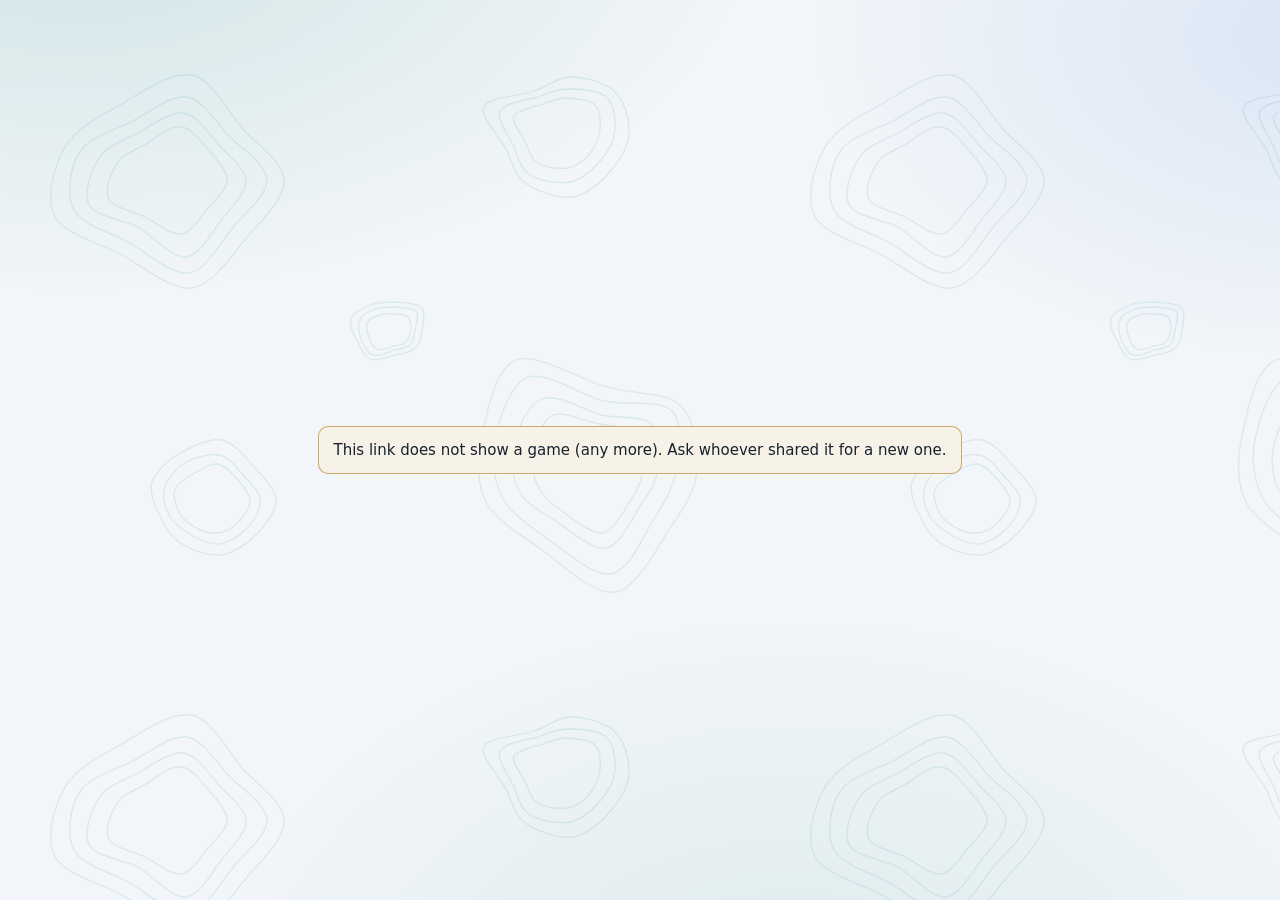
<file: manager/archipelago_manager/static/watch.html>
<!doctype html>
<html lang="en">
<head>
  <meta charset="utf-8">
  <meta name="viewport" content="width=device-width, initial-scale=1">
  <meta name="color-scheme" content="dark light">
  <meta name="referrer" content="no-referrer">
  <title>Archipelago Manager</title>
  <link rel="icon" href="favicon.svg" type="image/svg+xml">
  <link rel="stylesheet" href="style.css">
  <script src="js/theme.js"></script>
</head>
<body class="watch">
  <div id="watch"><div class="loading"><span class="spinner"></span>Loading…</div></div>
  <noscript><p style="padding:2rem">This page needs JavaScript.</p></noscript>
  <script type="module" src="js/watch.js"></script>
</body>
</html>
</file>
<file: manager/archipelago_manager/static/style.css>
/* Archipelago Manager. Dark by default, light when the system asks for it, or as chosen in the user menu. */
:root {
  color-scheme: dark light;
  --bg: #0d1520;
  --surface: #142030;
  --surface-2: #1a2a3d;
  --border: #263a52;
  --text: #e5ecf4;
  --muted: #8ea2b8;
  --accent: #3fb7a6;
  --accent-strong: #52cdbb;
  --on-accent: #04211d;
  --ok: #3ecf8e;
  --warn: #e5b13a;
  --bad: #f06a6a;
  --info: #5aa9ff;
  --radius: 10px;
  --shadow: 0 10px 30px rgba(0, 0, 0, .4);
  --font: system-ui, -apple-system, "Segoe UI", Roboto, "Helvetica Neue", sans-serif;
  --mono: ui-monospace, SFMono-Regular, Menlo, Consolas, "Liberation Mono", monospace;
  /* chart series, in this order (validated for color vision deficiencies against --surface); --series-rest for the
     players a chart does not single out */
  --series-1: #3987e5; --series-2: #d95926; --series-3: #199e70; --series-4: #c98500;
  --series-5: #d55181; --series-6: #008300; --series-7: #9085e9; --series-8: #e66767;
  --series-rest: #3e5470;
}
@media (prefers-color-scheme: light) {
  :root:not([data-theme="dark"]) {
    --bg: #f2f5f9;
    --surface: #ffffff;
    --surface-2: #eef2f7;
    --border: #d5dee9;
    --text: #17212e;
    --muted: #596b80;
    --accent: #0f8a78;
    --accent-strong: #0b6f61;
    --on-accent: #ffffff;
    --ok: #168a58;
    --warn: #a86d00;
    --bad: #c93636;
    --info: #1c6fd1;
    --shadow: 0 10px 30px rgba(20, 40, 70, .15);
    --series-1: #2a78d6; --series-2: #eb6834; --series-3: #1baf7a; --series-4: #eda100;
    --series-5: #e87ba4; --series-6: #008300; --series-7: #6250d6; --series-8: #e34948;
    --series-rest: #c5d0dc;
  }
}
/* The theme chosen in the user menu (theme.js), whatever the system asks for. The light colors are those above. */
:root[data-theme="dark"] { color-scheme: dark; }
:root[data-theme="light"] {
  color-scheme: light;
  --bg: #f2f5f9;
  --surface: #ffffff;
  --surface-2: #eef2f7;
  --border: #d5dee9;
  --text: #17212e;
  --muted: #596b80;
  --accent: #0f8a78;
  --accent-strong: #0b6f61;
  --on-accent: #ffffff;
  --ok: #168a58;
  --warn: #a86d00;
  --bad: #c93636;
  --info: #1c6fd1;
  --shadow: 0 10px 30px rgba(20, 40, 70, .15);
  --series-1: #2a78d6; --series-2: #eb6834; --series-3: #1baf7a; --series-4: #eda100;
  --series-5: #e87ba4; --series-6: #008300; --series-7: #6250d6; --series-8: #e34948;
  --series-rest: #c5d0dc;
}

* { box-sizing: border-box; }
html { -webkit-text-size-adjust: 100%; }
body { margin: 0; background: var(--bg); color: var(--text); font: 15px/1.5 var(--font); }
/* The page: deep water lit by a few islands, with their contour lines as on a sea chart. The lines are a layer behind
   everything, so they only show between the cards, never under text; their colour follows the theme's accent. */
body {
  min-height: 100vh;
  background:
    radial-gradient(1100px 620px at 6% -10%, color-mix(in srgb, var(--accent) 15%, transparent), transparent 62%),
    radial-gradient(900px 560px at 104% 4%, color-mix(in srgb, var(--info) 11%, transparent), transparent 58%),
    radial-gradient(1000px 700px at 62% 115%, color-mix(in srgb, var(--accent) 10%, transparent), transparent 60%),
    var(--bg);
  background-attachment: fixed;
}
body::before {
  --contours: url("data:image/svg+xml,%3Csvg xmlns=%22http://www.w3.org/2000/svg%22 width=%22760%22 height=%22640%22 viewBox=%220 0 760 640%22%3E%3Cpath d=%22M227 180C227 189 216 199 208 208C201 217 192 232 181 234C170 235 157 223 145 217C133 211 114 208 109 199C104 190 111 173 117 163C123 154 135 150 146 144C156 138 170 125 181 127C192 128 202 143 210 151C217 160 227 171 227 180ZM246 180C247 192 233 205 223 218C212 231 200 256 186 257C172 259 154 236 138 227C122 219 96 217 89 205C83 194 91 170 99 158C107 146 124 140 138 133C152 125 170 111 184 113C197 115 209 134 219 145C229 156 245 168 246 180ZM267 180C267 195 247 211 234 226C221 241 207 270 189 273C171 275 147 253 128 242C109 232 82 225 74 210C66 195 70 166 80 152C89 137 113 131 131 122C149 113 170 95 187 97C203 100 217 123 230 137C244 150 266 165 267 180ZM284 180C285 198 264 218 248 236C233 254 213 285 192 288C171 291 143 266 120 254C97 242 64 234 55 216C45 198 54 166 65 147C76 129 98 117 120 105C141 93 171 71 192 75C212 79 227 110 242 128C258 145 283 162 284 180ZM600 130C599 138 596 146 591 152C586 159 577 166 568 168C559 169 545 168 538 163C530 159 529 149 525 141C521 133 511 122 514 116C517 110 534 107 543 104C551 101 558 98 567 98C575 98 589 100 595 105C600 110 601 122 600 130ZM615 130C614 140 609 151 601 160C594 168 583 179 571 182C559 184 540 181 530 175C520 169 518 155 513 145C508 134 496 119 500 111C504 103 526 100 538 97C549 93 557 89 568 89C580 89 598 90 606 97C614 104 616 120 615 130ZM629 130C629 143 622 157 613 168C604 180 588 194 574 197C559 199 536 191 525 183C513 174 512 160 505 147C498 135 479 116 484 106C489 97 520 96 534 91C548 86 558 77 571 77C584 77 604 82 614 91C624 100 629 117 629 130ZM643 470C642 481 638 489 631 500C624 510 614 531 603 533C591 534 573 519 562 511C551 504 543 496 538 486C533 477 531 464 533 452C536 440 542 420 553 415C564 411 585 421 599 424C614 427 633 426 640 434C647 441 645 459 643 470ZM658 470C656 484 649 493 640 506C632 519 620 545 606 548C592 550 570 531 556 521C541 512 527 505 520 492C513 480 510 462 514 446C517 431 527 404 542 399C557 393 583 410 601 415C620 419 643 415 653 425C662 434 660 456 658 470ZM676 470C673 488 666 500 655 517C644 534 630 571 611 574C593 577 563 549 545 537C527 524 511 514 502 497C494 481 491 460 495 440C499 420 510 384 528 377C546 371 580 395 604 401C628 406 660 399 672 411C684 423 679 452 676 470ZM697 470C696 490 684 508 670 528C657 548 637 589 615 592C593 596 560 562 538 547C517 532 496 521 486 502C477 484 477 460 482 436C487 412 495 368 516 360C537 352 580 380 607 387C634 395 665 391 680 405C695 419 699 450 697 470ZM250 500C250 507 245 515 239 521C234 527 225 533 217 533C209 534 199 530 193 526C186 522 181 516 178 510C175 504 173 495 175 489C178 483 186 478 193 474C200 470 210 463 217 464C225 465 233 474 238 480C243 486 250 493 250 500ZM260 500C261 509 255 520 248 527C241 535 229 543 219 544C209 545 196 538 188 533C179 528 172 521 168 513C164 505 162 494 165 486C168 478 176 468 185 463C194 458 209 453 219 455C229 457 237 468 244 476C250 483 260 491 260 500ZM276 500C276 511 266 525 257 534C248 543 234 553 221 555C209 556 191 550 181 543C171 537 164 526 160 516C155 506 149 492 152 482C156 472 167 460 179 454C190 447 210 438 222 440C235 443 246 458 255 468C264 478 275 489 276 500ZM411 330C410 334 409 339 406 342C404 345 398 345 393 346C389 348 381 351 377 349C373 347 370 341 369 337C367 332 366 327 367 323C369 319 375 316 380 315C384 313 389 314 393 314C398 314 405 314 408 317C411 320 411 326 411 330ZM415 330C414 336 414 341 410 345C407 348 400 349 394 350C388 352 379 357 373 355C368 353 363 345 361 339C359 333 357 325 360 320C362 315 370 311 376 309C382 307 388 307 395 307C401 308 413 307 416 311C420 315 416 324 415 330ZM422 330C421 337 420 344 415 348C411 352 403 354 395 355C388 357 377 362 370 359C364 357 360 347 357 340C353 334 349 324 351 318C354 312 365 307 373 304C380 302 388 302 396 302C404 303 417 303 421 307C426 312 423 323 422 330Z%22 fill=%22none%22 stroke=%22%23000%22 stroke-width=%221.3%22/%3E%3C/svg%3E");
  content: ""; position: fixed; inset: 0; z-index: -1; pointer-events: none;
  background: color-mix(in srgb, var(--accent) var(--contour-strength, 11%), transparent);
  -webkit-mask: var(--contours) 0 0 / 760px 640px repeat;
  mask: var(--contours) 0 0 / 760px 640px repeat;
}
h1, h2, h3 { line-height: 1.25; margin: 0; }
h1 { font-size: 1.6rem; }
h2 { font-size: 1.15rem; }
h3 { font-size: 1rem; }
p { margin: 0; }
a { color: var(--accent-strong); text-decoration: none; }
a:hover { text-decoration: underline; }
button.link { background: none; border: 0; padding: 0; font: inherit; color: var(--accent-strong); cursor: pointer; text-align: start; }
button.link:hover { text-decoration: underline; }
code, .mono { font-family: var(--mono); font-size: .9em; }
.muted { color: var(--muted); }
.small { font-size: .85rem; }
.center { text-align: center; justify-content: center; }
.grow { flex: 1; min-width: 0; }
:focus-visible { outline: 2px solid var(--accent); outline-offset: 2px; }
[hidden] { display: none !important; }

/* layout ------------------------------------------------------------------------------------------------------- */
.topbar { position: sticky; top: 0; z-index: 20; background: var(--surface); border-bottom: 1px solid var(--border); }
.topbar-inner { max-width: 1180px; margin: 0 auto; padding: 0 16px; display: flex; align-items: center; gap: 20px; min-height: 56px; }
.brand { display: flex; align-items: center; gap: 10px; color: var(--text); font-weight: 650; white-space: nowrap; }
.brand:hover { text-decoration: none; }
.brand-mark { display: block; width: 30px; height: 30px; flex: none; }
.brand-mark.large { width: 44px; height: 44px; }
.nav { display: flex; gap: 2px; flex: 1; overflow-x: auto; scrollbar-width: none; }
.nav::-webkit-scrollbar { display: none; }
.nav-link { display: inline-flex; align-items: center; gap: 7px; padding: 8px 12px; border-radius: 8px; color: var(--muted);
  white-space: nowrap; font-weight: 500; }
.nav-link:hover { color: var(--text); background: var(--surface-2); text-decoration: none; }
.nav-link[aria-current="page"] { color: var(--text); background: var(--surface-2); box-shadow: inset 0 -2px 0 var(--accent); }
.user-menu { position: relative; }
/* automatic updates (live.js): a line above a page that updates itself, with when it last did, a button that updates it
   now and one that pauses the updates */
.live { max-width: 1180px; margin: 0 auto; padding: 10px 16px 0; display: flex; justify-content: flex-end; align-items: center; gap: 2px; }
.live:not([hidden]) + .view { padding-top: 4px; }
.live-text { color: var(--muted); font-size: .8rem; font-weight: 400; white-space: nowrap; font-variant-numeric: tabular-nums; }
.live.paused .live-text { color: var(--warn); }
.live.failed .live-text { color: var(--bad); }
.live.busy .live-refresh .icon { animation: spin .8s linear infinite; }
@media (prefers-reduced-motion: reduce) { .live.busy .live-refresh .icon { animation: none; } }
.user-btn { gap: 8px; }
/* A translated sentence with elements in it (util.js withNodes): its parts lay out as if the wrapper were not there */
.sentence { display: contents; }
/* Names come from players: one that changes the text direction stays inside its own element (see i18n.js fill) */
span, code, strong, em, a, bdi { unicode-bidi: isolate; }
/* what checking a config found (components.js configCheckDialog) */
.check-list { margin: 0; padding-left: 20px; display: grid; gap: 4px; overflow-wrap: anywhere; }
.check-list.bad li::marker { color: var(--bad); }
.check-list.warn li::marker { color: var(--warn); }
/* a search above a list (games, archive, configs) */
.list-tools { padding: 12px 16px; justify-content: flex-end; }
.list-search { min-width: 200px; max-width: 320px; }
.list-none { padding: 0 16px 14px; }
.avatar { flex: none; width: 22px; height: 22px; border-radius: 50%; object-fit: cover; background: var(--surface-2); }
.menu { position: absolute; right: 0; top: calc(100% + 6px); min-width: 190px; background: var(--surface); border: 1px solid var(--border);
  border-radius: var(--radius); box-shadow: var(--shadow); padding: 6px; z-index: 30; }
.menu-item { display: flex; width: 100%; align-items: center; gap: 8px; padding: 8px 10px; border: 0; background: none; color: var(--text);
  border-radius: 6px; font: inherit; cursor: pointer; text-align: left; }
.menu-item:hover { background: var(--surface-2); }
.page { display: contents; }
.view { max-width: 1180px; margin: 0 auto; padding: 24px 16px 48px; min-height: calc(100vh - 110px); outline: none; }
.footer { text-align: center; padding: 16px; }
.page-head { display: flex; justify-content: space-between; align-items: flex-start; gap: 16px; flex-wrap: wrap; margin-bottom: 20px; }
.page-head p { margin-top: 4px; }
.page-actions { display: flex; gap: 8px; flex-wrap: wrap; align-items: center; }
.stack { display: flex; flex-direction: column; gap: 14px; }
.stack.tight { gap: 8px; }
.row { display: flex; gap: 10px; align-items: center; flex-wrap: wrap; }
.row.spread { justify-content: space-between; }
.grid { display: grid; gap: 16px; grid-template-columns: repeat(auto-fill, minmax(320px, 1fr)); }
.grid.tiles { grid-template-columns: repeat(auto-fill, minmax(180px, 1fr)); }
.section { margin-top: 28px; }
.section > .section-head { display: flex; justify-content: space-between; align-items: center; margin-bottom: 12px; gap: 12px; flex-wrap: wrap; }

/* cards ------------------------------------------------------------------------------------------------------- */
.card { background: var(--surface); border: 1px solid var(--border); border-radius: var(--radius); padding: 18px; }
.card.flush { padding: 0; overflow: hidden; }
.card h2 { margin-bottom: 10px; }
.card-head { display: flex; align-items: flex-start; justify-content: space-between; gap: 12px; }
.tile { background: var(--surface); border: 1px solid var(--border); border-radius: var(--radius); padding: 14px 16px; }
.tile .value { font-size: 1.7rem; font-weight: 700; line-height: 1.2; }
.tile .label { color: var(--muted); font-size: .85rem; }
.game-card { display: flex; flex-direction: column; gap: 12px; }
.game-card h3 a { color: var(--text); }
.kv { display: grid; grid-template-columns: max-content 1fr; gap: 8px 16px; align-items: center; margin: 0; }
.kv dt { color: var(--muted); }
.kv dd { margin: 0; min-width: 0; }
details.card > summary { cursor: pointer; font-weight: 600; font-size: 1.05rem; list-style: none; display: flex; align-items: center; gap: 8px; }
details.card > summary::before { content: "▸"; color: var(--muted); transition: transform .15s; }
details.card[open] > summary::before { transform: rotate(90deg); }
details.card[open] > summary { margin-bottom: 14px; }

/* buttons & forms ---------------------------------------------------------------------------------------------- */
.btn { display: inline-flex; align-items: center; justify-content: center; gap: 7px; padding: 8px 14px; border-radius: 8px;
  border: 1px solid var(--border); background: var(--surface-2); color: var(--text); font: inherit; font-weight: 550; cursor: pointer;
  white-space: nowrap; text-decoration: none; }
.btn:hover { border-color: var(--muted); text-decoration: none; }
.btn:disabled { opacity: .55; cursor: not-allowed; }
.btn.primary { background: var(--accent); border-color: var(--accent); color: var(--on-accent); }
.btn.primary:hover { background: var(--accent-strong); border-color: var(--accent-strong); }
.btn.danger { background: transparent; border-color: var(--bad); color: var(--bad); }
.btn.danger:hover { background: var(--bad); color: #fff; }
.btn.ghost { background: transparent; border-color: transparent; }
.btn.ghost:hover { background: var(--surface-2); }
.btn.sm { padding: 4px 10px; font-size: .85rem; }
.btn.icon-only { padding: 6px; }
.btn.sm.icon-only { padding: 4px; }
.btn.block { width: 100%; }
.field { display: flex; flex-direction: column; gap: 5px; min-width: 0; }
.field-label { font-weight: 550; font-size: .9rem; }
.hint { color: var(--muted); font-size: .82rem; display: block; }
.input, select.input, textarea.input { width: 100%; padding: 8px 10px; border-radius: 8px; border: 1px solid var(--border); background: var(--bg);
  color: var(--text); font: inherit; min-width: 0; }
.input:focus { border-color: var(--accent); outline: none; box-shadow: 0 0 0 3px color-mix(in srgb, var(--accent) 25%, transparent); }
.input:disabled { opacity: .5; cursor: not-allowed; }
textarea.input { font-family: var(--mono); font-size: .88rem; line-height: 1.45; resize: vertical; tab-size: 2; }
textarea.editor { min-height: 62vh; white-space: pre; overflow: auto; }
.check { display: flex; gap: 10px; align-items: flex-start; cursor: pointer; }
.check input { margin-top: 4px; accent-color: var(--accent); width: 16px; height: 16px; }
/* a disabled button whose reason shows on hover: the wrapper takes the hover, as a disabled button gives no title */
.disabled-hint { display: inline-flex; cursor: not-allowed; }
.disabled-hint > .btn { pointer-events: none; }
/* the friends a config is shared with, under the choice they belong to (views/configs.js) */
.share-friends { padding-left: 26px; max-height: 240px; overflow-y: auto; }
.form-grid { display: grid; gap: 14px 18px; grid-template-columns: repeat(auto-fill, minmax(230px, 1fr)); }
.form-error { color: var(--bad); min-height: 1.2em; font-size: .9rem; }
.copyfield { display: inline-flex; align-items: center; gap: 4px; background: var(--bg); border: 1px solid var(--border); border-radius: 8px; padding: 3px 4px 3px 10px; max-width: 100%; }
.copyfield code { overflow-wrap: anywhere; }
.dropzone { border: 2px dashed var(--border); border-radius: var(--radius); padding: 22px; text-align: center; color: var(--muted); cursor: pointer; }
.dropzone.over { border-color: var(--accent); background: color-mix(in srgb, var(--accent) 10%, transparent); color: var(--text); }

/* badges & chips ----------------------------------------------------------------------------------------------- */
.badge { display: inline-flex; align-items: center; gap: 6px; padding: 2px 9px; border-radius: 999px; font-size: .78rem; font-weight: 600;
  background: var(--surface-2); border: 1px solid var(--border); white-space: nowrap; }
.badge.ok { color: var(--ok); border-color: color-mix(in srgb, var(--ok) 45%, transparent); }
.badge.warn { color: var(--warn); border-color: color-mix(in srgb, var(--warn) 45%, transparent); }
.badge.bad { color: var(--bad); border-color: color-mix(in srgb, var(--bad) 45%, transparent); }
.badge.accent { color: var(--accent-strong); border-color: color-mix(in srgb, var(--accent) 50%, transparent); }
.badge.muted { color: var(--muted); }
.dot { width: 8px; height: 8px; border-radius: 50%; background: var(--muted); display: inline-block; flex: none; }
.dot.ok { background: var(--ok); box-shadow: 0 0 0 3px color-mix(in srgb, var(--ok) 25%, transparent); }
.dot.warn { background: var(--warn); }
.dot.bad { background: var(--bad); }
.chips { display: inline-flex; gap: 6px; flex-wrap: wrap; }
.chip { display: inline-flex; align-items: center; gap: 5px; padding: 1px 9px; border-radius: 6px; font-size: .82rem; background: var(--surface-2);
  border: 1px solid var(--border); }
.chip.missing { color: var(--warn); border-color: color-mix(in srgb, var(--warn) 50%, transparent); }

/* tables ------------------------------------------------------------------------------------------------------- */
.table-wrap { overflow-x: auto; }
table.table { width: 100%; border-collapse: collapse; }
.table th { text-align: left; font-size: .78rem; text-transform: uppercase; letter-spacing: .05em; color: var(--muted); font-weight: 600;
  padding: 10px 14px; border-bottom: 1px solid var(--border); white-space: nowrap; }
.table td { padding: 11px 14px; border-bottom: 1px solid var(--border); vertical-align: middle; }
.table tr:last-child td { border-bottom: 0; }
.table tbody tr:hover { background: color-mix(in srgb, var(--surface-2) 55%, transparent); }
.table td.actions { text-align: right; white-space: nowrap; }
.table .select-col { width: 36px; }
.table td .input { padding: 4px 8px; }
/* an address in a narrow column would otherwise stand one letter per line; the table scrolls instead */
.table .copyfield code { white-space: nowrap; overflow-wrap: normal; }

/* feedback ------------------------------------------------------------------------------------------------------ */
.banner { display: flex; gap: 12px; align-items: flex-start; padding: 12px 14px; border-radius: var(--radius); border: 1px solid var(--border);
  background: var(--surface); }
.banner > .icon { flex: none; margin-top: 2px; }
.banner.warn { border-color: color-mix(in srgb, var(--warn) 55%, transparent); background: color-mix(in srgb, var(--warn) 9%, var(--surface)); }
.banner.warn > .icon { color: var(--warn); }
.banner.error { border-color: color-mix(in srgb, var(--bad) 55%, transparent); background: color-mix(in srgb, var(--bad) 9%, var(--surface)); }
.banner.error > .icon { color: var(--bad); }
.banner.info { border-color: color-mix(in srgb, var(--info) 50%, transparent); background: color-mix(in srgb, var(--info) 8%, var(--surface)); }
.banner.ok { border-color: color-mix(in srgb, var(--ok) 50%, transparent); background: color-mix(in srgb, var(--ok) 8%, var(--surface)); }
.page-banner, .page > div > .missing-panel { margin-bottom: 16px; }
.empty { text-align: center; padding: 36px 16px; display: flex; flex-direction: column; gap: 10px; align-items: center; background: var(--surface);
  border: 1px dashed var(--border); border-radius: var(--radius); }
.loading { display: flex; align-items: center; gap: 10px; color: var(--muted); padding: 30px; justify-content: center; }
.spinner { width: 16px; height: 16px; border-radius: 50%; border: 2px solid var(--border); border-top-color: var(--accent); animation: spin .8s linear infinite; }
@keyframes spin { to { transform: rotate(360deg); } }
.toasts { position: fixed; right: 16px; bottom: 16px; display: flex; flex-direction: column; gap: 8px; z-index: 100; max-width: min(420px, calc(100vw - 32px)); }
.toast { padding: 10px 14px; border-radius: 8px; background: var(--surface-2); border: 1px solid var(--border); box-shadow: var(--shadow); }
.toast.success { border-color: var(--ok); }
.toast.error { border-color: var(--bad); }
.overlay { position: fixed; inset: 0; background: rgba(4, 10, 18, .65); display: grid; place-items: center; z-index: 50; padding: 16px; }
.modal { background: var(--surface); border: 1px solid var(--border); border-radius: 14px; box-shadow: var(--shadow); width: min(520px, 100%);
  max-height: calc(100vh - 32px); display: flex; flex-direction: column; }
.modal.wide { width: min(860px, 100%); }
.modal-head { display: flex; justify-content: space-between; align-items: center; padding: 14px 18px; border-bottom: 1px solid var(--border); gap: 10px; }
.modal-body { padding: 18px; overflow: auto; }
.modal-actions { display: flex; justify-content: flex-end; gap: 10px; padding: 14px 18px; border-top: 1px solid var(--border); }

/* progress ----------------------------------------------------------------------------------------------------- */
.progress-wrap { display: flex; align-items: center; gap: 10px; min-width: 150px; }
.progress { flex: 1; height: 8px; border-radius: 99px; background: var(--surface-2); border: 1px solid var(--border); overflow: hidden; min-width: 60px; }
.progress .bar { height: 100%; background: var(--accent); border-radius: 99px; transition: width .4s; }
.progress .bar.done { background: var(--ok); }
.progress-label { font-size: .82rem; color: var(--muted); white-space: nowrap; font-variant-numeric: tabular-nums; }
.progress-wrap.big .progress { height: 12px; }

/* console ------------------------------------------------------------------------------------------------------ */
.console { background: #0a0f16; color: #cfe1f1; font-family: var(--mono); font-size: .82rem; line-height: 1.45; border: 1px solid var(--border);
  border-radius: 8px; padding: 10px 12px; height: 340px; overflow: auto; white-space: pre-wrap; overflow-wrap: anywhere; }
.console .cmd { color: var(--accent-strong); }
.console .sys { color: #7f93a8; }
.console .err { color: #f58a8a; }
.job-log { height: 420px; }

/* progress chart -------------------------------------------------------------------------------------------- */
.chart { position: relative; }
.chart > svg { display: block; width: 100%; overflow: visible; touch-action: pan-y; }
.chart > svg:focus-visible { outline: 2px solid var(--accent); outline-offset: 4px; border-radius: 4px; }
.chart .gridline { stroke: var(--border); stroke-width: 1; shape-rendering: crispEdges; }
.chart .axis-label { fill: var(--muted); font-size: 11px; font-variant-numeric: tabular-nums; }
.chart .series { fill: none; stroke-width: 2; stroke-linejoin: round; stroke-linecap: round; }
.chart .series.dim { opacity: .25; }
.chart .marker { stroke: var(--surface); stroke-width: 2; }
.chart .crosshair { stroke: var(--muted); stroke-width: 1; shape-rendering: crispEdges; }
.chart-tip { position: absolute; top: 0; pointer-events: none; background: var(--surface); border: 1px solid var(--border);
  border-radius: 8px; box-shadow: var(--shadow); padding: 8px 10px; font-size: .82rem; min-width: 180px; max-width: 280px; z-index: 5; }
.chart-tip .when { color: var(--muted); margin-bottom: 4px; }
.chart-tip .row-line { display: flex; align-items: center; gap: 8px; line-height: 1.6; }
.chart-tip .value { font-weight: 600; min-width: 3.2em; font-variant-numeric: tabular-nums; }
.chart-tip .name { color: var(--muted); overflow: hidden; text-overflow: ellipsis; white-space: nowrap; }
.line-key { display: inline-block; flex: none; vertical-align: middle; width: 18px; height: 6px; }
.legend { display: flex; flex-wrap: wrap; gap: 4px 16px; font-size: .85rem; color: var(--muted); }
.legend button { all: unset; display: inline-flex; align-items: center; gap: 6px; cursor: pointer; border-radius: 4px; padding: 1px 2px; }
.legend button:focus-visible { outline: 2px solid var(--accent); }
.legend button[aria-pressed="true"] { color: var(--text); }

/* text client: Archipelago's own colors on the console's dark background */
.textclient { height: 380px; }
.textclient .msg, .feed .msg { padding: 1px 0; }
.textclient .time, .feed .time { color: #5f7186; margin-right: .7em; font-size: .9em; }
.textclient .note, .feed .note { color: #7f93a8; font-style: italic; }
.tc-player { color: #fafad2; }
.tc-me { color: #ee00ee; }
.tc-location { color: #00ff7f; }
.tc-entrance { color: #6495ed; }
.tc-item.progression { color: #af99ef; }
.tc-item.useful { color: #6d8be8; }
.tc-item.trap { color: #fa8072; }
.tc-item.filler { color: #00eeee; }
.feed { height: 320px; }
.feed .tc-item { font-weight: 600; }
.feed .goal { color: #7ee2a8; }

/* auth --------------------------------------------------------------------------------------------------------- */
.auth-wrap { min-height: 100vh; display: grid; place-items: center; padding: 16px; }
.auth-card { width: min(400px, 100%); display: flex; flex-direction: column; gap: 16px; padding: 28px; box-shadow: var(--shadow); }
.auth-brand { display: flex; align-items: center; gap: 12px; }
.auth-brand h1 { font-size: 1.3rem; }
.auth-or { display: flex; align-items: center; gap: 10px; color: var(--muted); font-size: .85rem; }
.auth-or::before, .auth-or::after { content: ""; flex: 1; border-top: 1px solid var(--border); }
.btn.discord { background: #5865f2; border-color: #5865f2; color: #fff; }
.btn.discord:hover { background: #4752c4; border-color: #4752c4; }
.menu-sep { border-top: 1px solid var(--border); margin: 6px 0; }
.menu-value { margin-left: auto; padding-left: 12px; display: inline-flex; align-items: center; gap: 4px; color: var(--muted); font-size: .85rem; }
.menu-back { font-weight: 600; }

/* the languages (app.js languageOptions): a badge with the code, the language's own name, its name in the current one */
.lang-option { gap: 10px; }
.lang-code { flex: none; width: 30px; padding: 2px 0; border: 1px solid var(--border); border-radius: 6px; background: var(--surface-2);
  color: var(--muted); font-size: .7rem; font-weight: 700; letter-spacing: .05em; text-align: center; }
.lang-option[aria-checked="true"] .lang-code { background: var(--accent); border-color: var(--accent); color: var(--on-accent); }
.lang-names { display: flex; flex-direction: column; line-height: 1.25; margin-right: auto; }
.lang-picker { position: relative; align-self: center; }
/* opens upwards from the bottom of the sign-in card, on a phone too (where other menus hang from the top bar) */
.lang-picker .lang-menu { position: absolute; top: auto; bottom: calc(100% + 6px); left: 50%; right: auto; transform: translateX(-50%);
  min-width: 230px; }
.menu-note { padding: 4px 10px 6px; color: var(--muted); font-size: .8rem; overflow-wrap: anywhere; }

.slot-name { font-weight: 600; }
.status-line { display: inline-flex; align-items: center; gap: 7px; }
.tabs { display: flex; gap: 4px; border-bottom: 1px solid var(--border); margin-bottom: 18px; overflow-x: auto; }
.tab { padding: 9px 14px; color: var(--muted); border-bottom: 2px solid transparent; font-weight: 550; white-space: nowrap; }
.tab:hover { color: var(--text); text-decoration: none; }
.tab[aria-current="page"] { color: var(--text); border-bottom-color: var(--accent); }
button.tab { background: none; border: 0; border-bottom: 2px solid transparent; font: inherit; font-weight: 550; cursor: pointer; }
button.tab:hover { color: var(--text); }
button.tab { display: inline-flex; align-items: center; gap: 6px; }
/* two views of one card, side by side (the game page: activity or the text client) */
.switch { display: inline-flex; flex-shrink: 0; border: 1px solid var(--border); border-radius: 8px; overflow: hidden; }
.switch button { all: unset; padding: 5px 12px; font-size: .85rem; font-weight: 550; color: var(--muted); cursor: pointer; }
.switch button + button { border-left: 1px solid var(--border); }
.switch button:hover { color: var(--text); }
.switch button:focus-visible { outline: 2px solid var(--accent); outline-offset: -2px; }
.switch button[aria-pressed="true"] { color: var(--text); background: var(--surface-2); }
.page-tabs { margin: 20px 0 18px; }
hr { border: 0; border-top: 1px solid var(--border); margin: 6px 0; width: 100%; }

/* what can be done to the games chosen in a list (components.js gameSelection) */
.bulk-bar { padding: 10px 16px; background: color-mix(in srgb, var(--accent) 10%, var(--surface)); border-top: 1px solid var(--border);
  border-bottom: 1px solid var(--border); }
/* a custom game in the list of all games links its .apworld (views/worlds.js) */
a.chip-link { color: inherit; text-decoration: none; gap: 6px; }
a.chip-link:hover { border-color: var(--accent); color: var(--accent-strong); }
/* the generate page's configs, a group for each game that opens (views/generate.js) */
.config-group { border-top: 1px solid var(--border); }
/* the tracker's locations by place (views/game.js): side by side, an opened one across the whole width */
.place-groups { display: grid; grid-template-columns: repeat(auto-fill, minmax(230px, 1fr)); gap: 6px; align-items: start; }
.place-group { border: 1px solid var(--border); border-radius: 8px; background: var(--surface-2); min-width: 0; }
.place-group[open] { grid-column: 1 / -1; }
.place-group > summary { display: flex; align-items: center; gap: 8px; padding: 6px 10px; cursor: pointer; list-style: none; }
.place-group > summary::-webkit-details-marker { display: none; }
.place-group > summary::after { content: "▸"; color: var(--muted); transition: transform .15s; }
.place-group[open] > summary::after { transform: rotate(90deg); }
.place-group > summary .grow { min-width: 0; overflow: hidden; text-overflow: ellipsis; white-space: nowrap; font-weight: 550; }
.place-group > .chips { padding: 2px 10px 10px; }
.place-groups > .chips { grid-column: 1 / -1; }
.config-group > summary { display: flex; align-items: center; gap: 12px; padding: 11px 16px; cursor: pointer; list-style: none; }
.config-group > summary::-webkit-details-marker { display: none; }
.config-group > summary::after { content: "▸"; color: var(--muted); transition: transform .15s; }
.config-group[open] > summary::after { transform: rotate(90deg); }
.config-group > summary:hover { background: var(--surface-2); }
.config-group > summary input { width: 16px; height: 16px; margin: 0; accent-color: var(--accent); }
.config-group > .table-wrap { border-top: 1px solid var(--border); }
/* the config editor: the file on the left, its details beside it; one column on narrow screens */
.editor-layout { display: grid; gap: 16px; grid-template-columns: minmax(0, 1fr) minmax(260px, 340px); align-items: start; }
@media (max-width: 900px) { .editor-layout { grid-template-columns: minmax(0, 1fr); } }

/* options form (config editor) --------------------------------------------------------------------------------- */
.opt-list { display: flex; flex-direction: column; }
.opt-row { display: grid; grid-template-columns: minmax(0, 1fr) minmax(220px, 300px); gap: 8px 20px; padding: 12px 0;
  border-top: 1px solid var(--border); align-items: start; }
.opt-row:first-child { border-top: 0; padding-top: 0; }
.opt-title { display: flex; align-items: center; gap: 8px; flex-wrap: wrap; min-height: 26px; }
.opt-key { font-size: .75rem; }
.opt-doc { color: var(--muted); font-size: .85rem; margin-top: 4px; overflow-wrap: anywhere; }
.opt-doc p { white-space: pre-line; margin: 0 0 6px; }
.opt-doc ul { margin: 0 0 6px; padding-left: 18px; }
.opt-doc code { color: var(--text); }
.opt-more { padding: 0 6px; margin-left: -6px; color: var(--accent-strong); font-weight: 500; }
.opt-controls { display: flex; flex-direction: column; gap: 6px; min-width: 0; }
.opt-random { font-size: .85rem; color: var(--muted); }
.opt-random input { margin-top: 2px; }
.opt-range { flex-wrap: nowrap; }
.opt-slider { flex: 1; min-width: 60px; accent-color: var(--accent); }
.input.opt-number { width: 96px; flex: none; }
.input.opt-number.sm { width: 64px; padding: 2px 6px; }
.opt-checks { display: flex; flex-direction: column; gap: 4px; max-height: 280px; overflow: auto; }
.opt-amounts { display: flex; flex-direction: column; gap: 6px; max-height: 320px; overflow: auto; }
.opt-amount { display: flex; align-items: center; justify-content: space-between; gap: 8px; font-size: .9rem; }
.opt-chips { display: flex; flex-wrap: wrap; gap: 6px; max-height: 240px; overflow: auto; }
.opt-add { flex-wrap: nowrap; gap: 6px; }
.opt-add .input.opt-number { width: 72px; }
.chip.group { border-style: dashed; }
.chip.amount { padding-left: 3px; }
.chip-remove { border: 0; background: none; color: var(--muted); cursor: pointer; padding: 0; display: inline-flex; }
.chip-remove:hover { color: var(--bad); }
.opt-kept { display: flex; flex-direction: column; gap: 8px; align-items: flex-start; padding: 8px 10px; border: 1px dashed var(--border);
  border-radius: 8px; }
.opt-kept code { overflow-wrap: anywhere; }
.switch-wrap { display: inline-flex; align-items: center; gap: 8px; cursor: pointer; min-height: 36px; }
input.switch { appearance: none; -webkit-appearance: none; width: 36px; height: 20px; margin: 0; flex: none; position: relative; cursor: pointer;
  border-radius: 999px; background: var(--surface-2); border: 1px solid var(--border); transition: background .15s; }
input.switch::after { content: ""; position: absolute; top: 2px; left: 2px; width: 14px; height: 14px; border-radius: 50%;
  background: var(--muted); transition: transform .15s, background .15s; }
input.switch:checked { background: var(--accent); border-color: var(--accent); }
input.switch:checked::after { transform: translateX(16px); background: var(--on-accent); }
input.switch:disabled { opacity: .5; cursor: not-allowed; }

/* Set by fitNav() in app.js when the links do not fit: first the brand name goes, then the link labels. */
.topbar.no-brand .brand-name { display: none; }
.topbar.icons-only .nav-link span { display: none; }
.topbar.icons-only .nav-link { padding: 8px 10px; }
.nav-toggle { display: none; }

@media (max-width: 720px) {
  .list-search { max-width: none; }  /* the whole width, above a list of cards */
  .view { padding: 16px 12px 40px; }
  h1 { font-size: 1.35rem; }
  .card { padding: 14px; }
  .user-btn span:not(.badge) { display: none; }
  .live { padding: 6px 12px 0; }
  .kv { grid-template-columns: 1fr; gap: 2px; }
  .kv dt { margin-top: 8px; }
  .opt-row { grid-template-columns: 1fr; }
  .card-head { flex-wrap: wrap; }
  .grid.tiles { grid-template-columns: repeat(2, minmax(0, 1fr)); gap: 10px; }
  .tile .value { font-size: 1.35rem; }
  .modal-actions { flex-wrap: wrap; }
  .overlay { padding: 8px; }

  /* the sections: a menu button that opens them as a list, with their names (app.js setNavOpen) */
  .topbar-inner { gap: 8px; padding: 0 12px; }
  .brand-name { display: none; }
  .nav-toggle { display: inline-flex; margin-right: auto; min-width: 0; }
  .nav-toggle-label { overflow: hidden; text-overflow: ellipsis; }
  .nav { display: none; }
  .topbar.nav-open .nav { display: flex; flex-direction: column; position: absolute; top: 100%; left: 0; right: 0; gap: 2px;
    padding: 8px 12px 12px; background: var(--surface); border-bottom: 1px solid var(--border); box-shadow: var(--shadow);
    max-height: calc(100vh - 56px); overflow-y: auto; }
  .topbar.nav-open .nav-link { padding: 11px 12px; font-size: 1rem; }
  .topbar.nav-open .nav-link span { display: inline; }
  .topbar.nav-open .nav-link[aria-current="page"] { box-shadow: inset 3px 0 0 var(--accent); }
  .menu { position: fixed; top: 56px; right: 8px; left: auto; max-width: calc(100vw - 16px); }
}

/* Tables: every row a card of "label: value" lines; the labels are the column headers (util.js labelCells).
   Up to small tablets, since the games table with its server addresses needs about 830px side by side. */
@media (max-width: 860px) {
  .table-wrap { overflow-x: visible; }
  .table thead { display: none; }
  .table, .table tbody, .table tr, .table td { display: block; width: 100%; }
  .table tr { position: relative; padding: 10px 0; border-bottom: 1px solid var(--border); }
  .card.flush .table tr { padding: 10px 14px; }
  .table tr:last-child { border-bottom: 0; }
  .table tbody tr:hover { background: none; }
  .table td { position: relative; padding: 3px 0; border: 0; text-align: left; overflow-wrap: anywhere; }
  .table td:empty { display: none; }
  /* the label in a column of its own, so a value of several lines stays beside it */
  .table td[data-label] { padding-left: min(38%, 170px); }
  .table td[data-label]::before { content: attr(data-label); position: absolute; left: 0; top: 3px; width: calc(min(38%, 170px) - 10px);
    color: var(--muted); font-size: .75rem; font-weight: 600; text-transform: uppercase; letter-spacing: .04em; line-height: 1.95;
    overflow-wrap: anywhere; }
  .table td.actions { padding-top: 8px; white-space: normal; text-align: left; }
  .table td .input { width: auto; max-width: 100%; padding: 6px 8px; }
  /* a row's checkbox (a list to pick from) sits in the card's corner */
  .table td.select-col { position: absolute; top: 10px; right: 0; width: auto; padding: 0; }
  .card.flush .table td.select-col { right: 14px; }
  .table td.select-col ~ td:nth-child(2) { padding-right: 32px; }
  .copyfield { max-width: 100%; }
  .table .copyfield code { white-space: normal; overflow-wrap: anywhere; }
}

/* Fingers, not a mouse: bigger targets, and form text large enough that phones do not zoom in when it is tapped */
@media (pointer: coarse) {
  .input, select.input, textarea.input { font-size: 16px; }
  .btn { min-height: 40px; }
  .btn.sm { min-height: 34px; }
  .btn.icon-only { min-width: 40px; }
  .btn.sm.icon-only { min-width: 34px; }
  .menu-item { padding: 11px 12px; }
  .check input { width: 20px; height: 20px; margin-top: 2px; }
}

/* what happened while the player was away (away.js), and what players say about their slot */
.away-list { margin: 0; padding-left: 1.2em; display: flex; flex-direction: column; gap: 6px; }
.away-items { margin: 4px 0 0; padding-left: 1.2em; }
.slot-said { display: flex; flex-wrap: wrap; align-items: baseline; gap: 4px; max-width: 260px; }

/* the spectator page and its overlay for streams (watch.js) */
.watch-page .page-head { align-items: flex-start; }
.watch-clock { display: flex; flex-direction: column; align-items: flex-end; }
.watch-foot { margin-top: 24px; }
@media (max-width: 720px) { .watch-clock { align-items: flex-start; } }
.race-clock { font-family: var(--mono); font-size: 2rem; font-weight: 700; line-height: 1.1; font-variant-numeric: tabular-nums; }
body.overlay { background: transparent; }
body.overlay::before { display: none; }  /* over a stream: nothing but the panel */
body.overlay #watch { padding: 8px; }
.ov { --text: #f3f7fb; --muted: #b6c4d4; color: var(--text); background: rgba(9, 15, 24, .78); border-radius: 12px; padding: 12px 14px;
  display: flex; flex-direction: column; gap: 8px; max-width: 520px; text-shadow: 0 1px 2px rgba(0, 0, 0, .6); }
.ov-head { display: flex; align-items: baseline; justify-content: space-between; gap: 12px; }
.ov-name { font-weight: 700; overflow: hidden; text-overflow: ellipsis; white-space: nowrap; }
.ov-clock { display: inline-flex; align-items: baseline; gap: 8px; }
.ov-clock .race-clock { font-size: 1.5rem; }
.ov-row { display: grid; grid-template-columns: 1.4em minmax(0, 1.3fr) minmax(60px, 1fr) 4.6em; align-items: center; gap: 10px; }
.ov-rank { color: var(--muted); text-align: right; font-variant-numeric: tabular-nums; }
.ov-player { display: inline-flex; align-items: center; gap: 7px; min-width: 0; }
.ov-player-name { font-weight: 600; overflow: hidden; text-overflow: ellipsis; white-space: nowrap; }
.ov-tag { flex: none; padding: 0 5px; border-radius: 4px; font-size: .7rem; font-weight: 700; letter-spacing: .04em;
  line-height: 1.5; color: #0b1220; background: #f0b94a; }
.ov-tag.away { background: #b6c4d4; }
.ov .progress { height: 7px; background: rgba(255, 255, 255, .14); border-color: transparent; }
.ov .progress .bar { background: #52cdbb; }
.ov .progress .bar.done { background: #3ecf8e; }
.ov-row.done .ov-value { color: #3ecf8e; }
.ov-value { text-align: right; font-family: var(--mono); font-weight: 600; font-variant-numeric: tabular-nums; }
.ov .dot { background: rgba(255, 255, 255, .3); }
.ov .dot.ok { background: #3ecf8e; box-shadow: none; }
</file>
